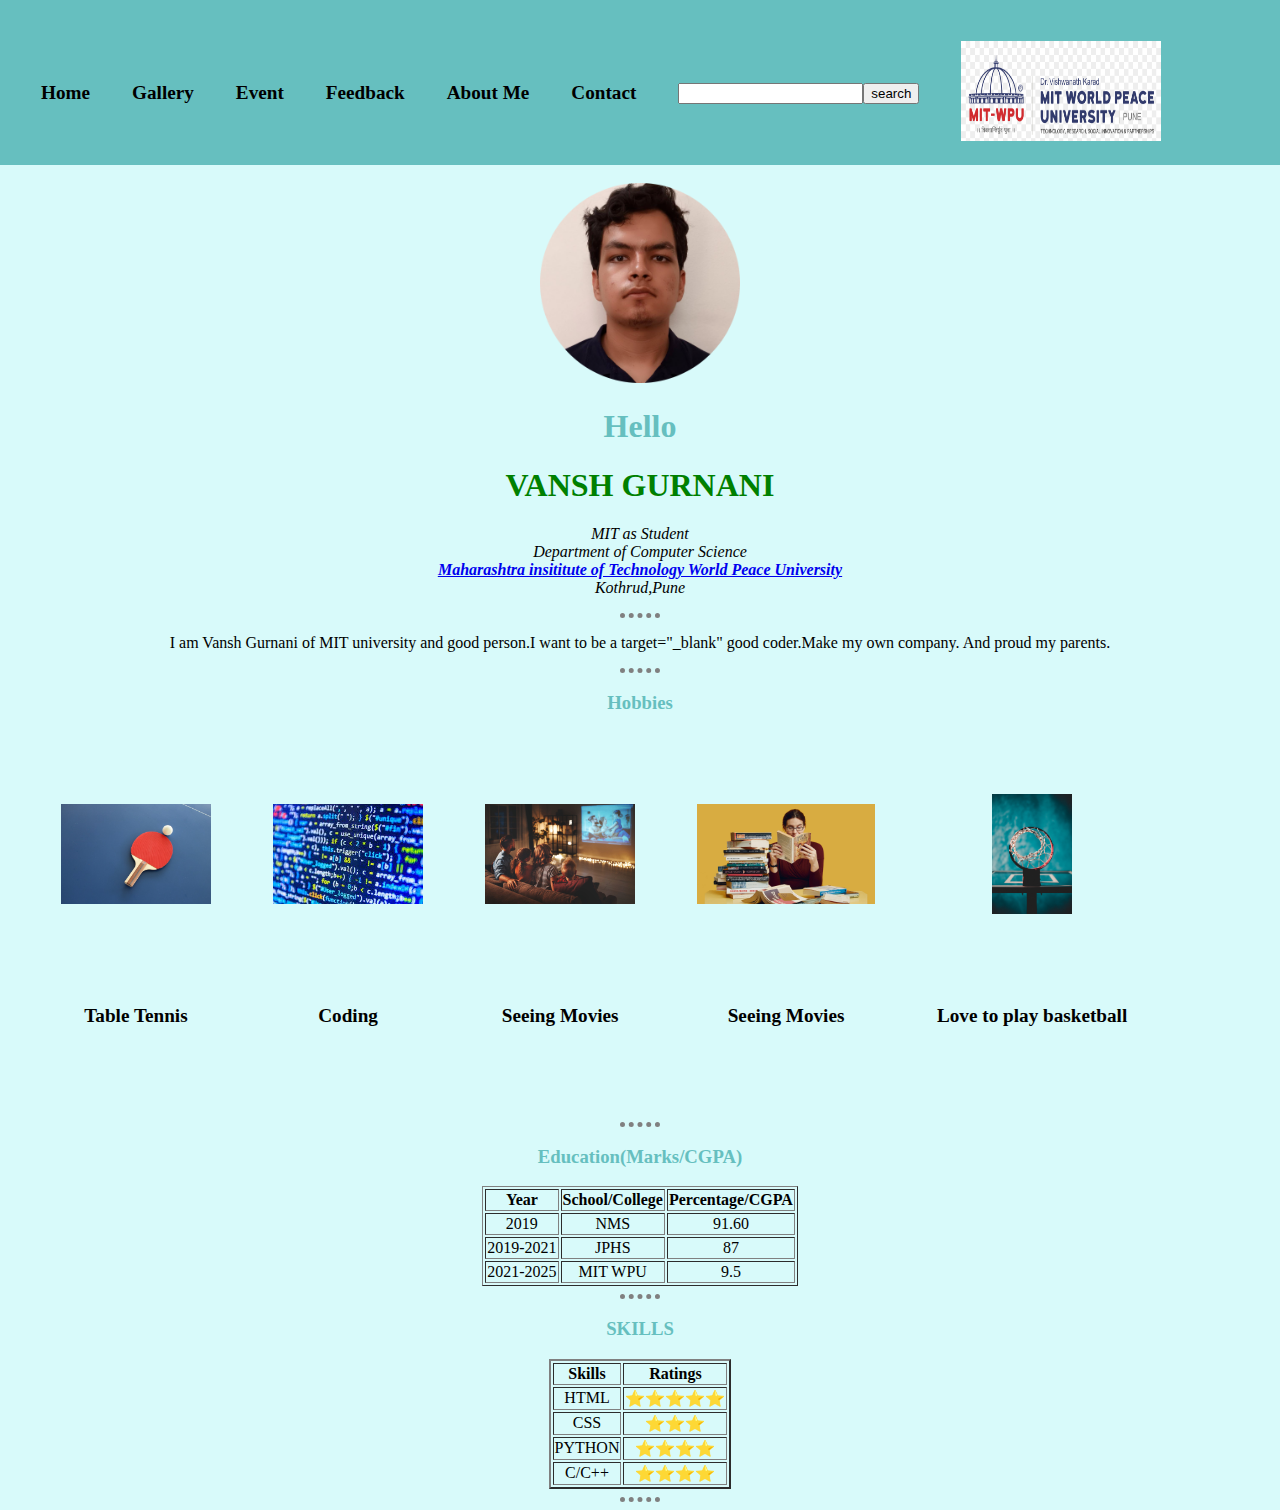
<file: index.html>
<!DOCTYPE html>
<html lang="en">

<head>
    <meta charset="UTF-8">
    <meta http-equiv="X-UA-Compatible" content="IE=edge">
    <meta name="viewport" content="width=device-width, initial-scale=1.0">
    <title>Personal Site</title>
    <link rel="stylesheet" href="1.css">
    <link rel="icon" href="favicon.ico">
    <!-- <link rel="preconnect" href="https://fonts.googleapis.com">
<link rel="preconnect" href="https://fonts.gstatic.com" crossorigin>
<link href="https://fonts.googleapis.com/css2?family=Roboto:ital,wght@1,100&family=Sacramento&display=swap" rel="stylesheet"> -->

</head>

<body>
    <div class="nav">
        <table cellspacing="40">
            <nav>
                <tr>
                    <td>
                        <h4 class="contact">Home</h4>
                    </td>
                    <td>
                        <h4 class="contact">Gallery</h4>
                    </td>
                    <td>
                        <h4 class="contact">Event</h4>
                    </td>
                    <td>
                        <h4 class="contact">Feedback</h4>
                    </td>
                    <td>
                        <h4 class="contact">About Me</h4>
                    </td>
                    <td>
                        <h4><a target="_blank" href="c.html" target="_blank" class="contact">Contact</a target="_blank"></h4>
                    </td>
                    <td><input type="search" name="" id=""><input type="submit" value="search"></td>
                    <td><img src="mitwpu.png" alt="Earth Image" height="100" width="200"></td>

                </tr>
            </nav>

        </table>
    </div>
    <br>
    <div class="middle-container">
        <div class="profile">
            <img src="vansh-photo-modified.png" alt="" height="200px">
            <h1>Hello</h1>
            <h1 id="vansh">VANSH GURNANI</h1>
            <P><em>MIT as Student<br>Department of Computer Science<br><strong><u><a target="_blank"
                                href="https://mitwpu.edu.in/">Maharashtra insititute of Technology World Peace
                                University</a target="_blank"></u></strong><br>Kothrud,Pune</em></P>
        </div>
        <hr>

        <div class="para">
            <p class="p1">I am Vansh Gurnani of MIT university and good person.I want to be a target="_blank" good
            coder.Make my own company. And proud my parents.</p>
        </div>
        <hr>
        <div>
            <h3>Hobbies</h3>

            <table cellspacing="60px">
                <tr>
                    <td><img src="tt.jpg" alt="" height="100"></td>
                    <td><img src="coding.jpg" alt="" height="100"></td>
                    <td><img src="movie.jpeg" alt="" height="100"></td>
                    <td><img src="books.jpg" alt="" height="100"></td>
                    <td><img src="basketball.jpg" alt="" height="120"></td>
                </tr>
                <tr>
                    <td><h4>Table Tennis</h4></td>
                    <td><h4>Coding</h4></td>
                    <td><h4>Seeing Movies</h4></td>
                    <td><h4>Seeing Movies</h4></td>
                    <td><h4>Love to play basketball</h4></td>
                </tr>

            </table>
        </div>
        <hr>
        <h3>Education(Marks/CGPA)</h3>
        <table border="1" class="skills">
            <thead>
                <tr>
                    <th>Year</th>
                    <th>School/College</th>
                    <th>Percentage/CGPA</th>
                </tr>
            </thead>
            <tr>
                <td>2019</td>
                <td>NMS</td>
                <td>91.60</td>
            </tr>
            <tr>
                <td>2019-2021</td>
                <td>JPHS</td>
                <td>87</td>
            </tr>
            <tr>
                <td>2021-2025</td>
                <td>MIT WPU</td>
                <td>9.5</td>
            </tr>
        </table>
        <hr>
        <h3 class="skills">SKILLS</h3>
        <table border="2" class="skills">
            <thead>
                <tr>
                    <th>Skills</th>
                    <th>Ratings</th>
                </tr>
            </thead>
            <tr>
                <td>HTML</td>
                <td>⭐⭐⭐⭐⭐</td>
            </tr>
            <tr>
                <td>CSS</td>
                <td>⭐⭐⭐</td>
            </tr>
            <tr>
                <td>PYTHON</td>
                <td>⭐⭐⭐⭐</td>
            </tr>
            <tr>
                <td>C/C++</td>
                <td>⭐⭐⭐⭐</td>
            </tr>
        </table>
        <hr>
        <!-- <header>
        vansh
        gurnani
    </header> -->
</body>

</html>
</file>
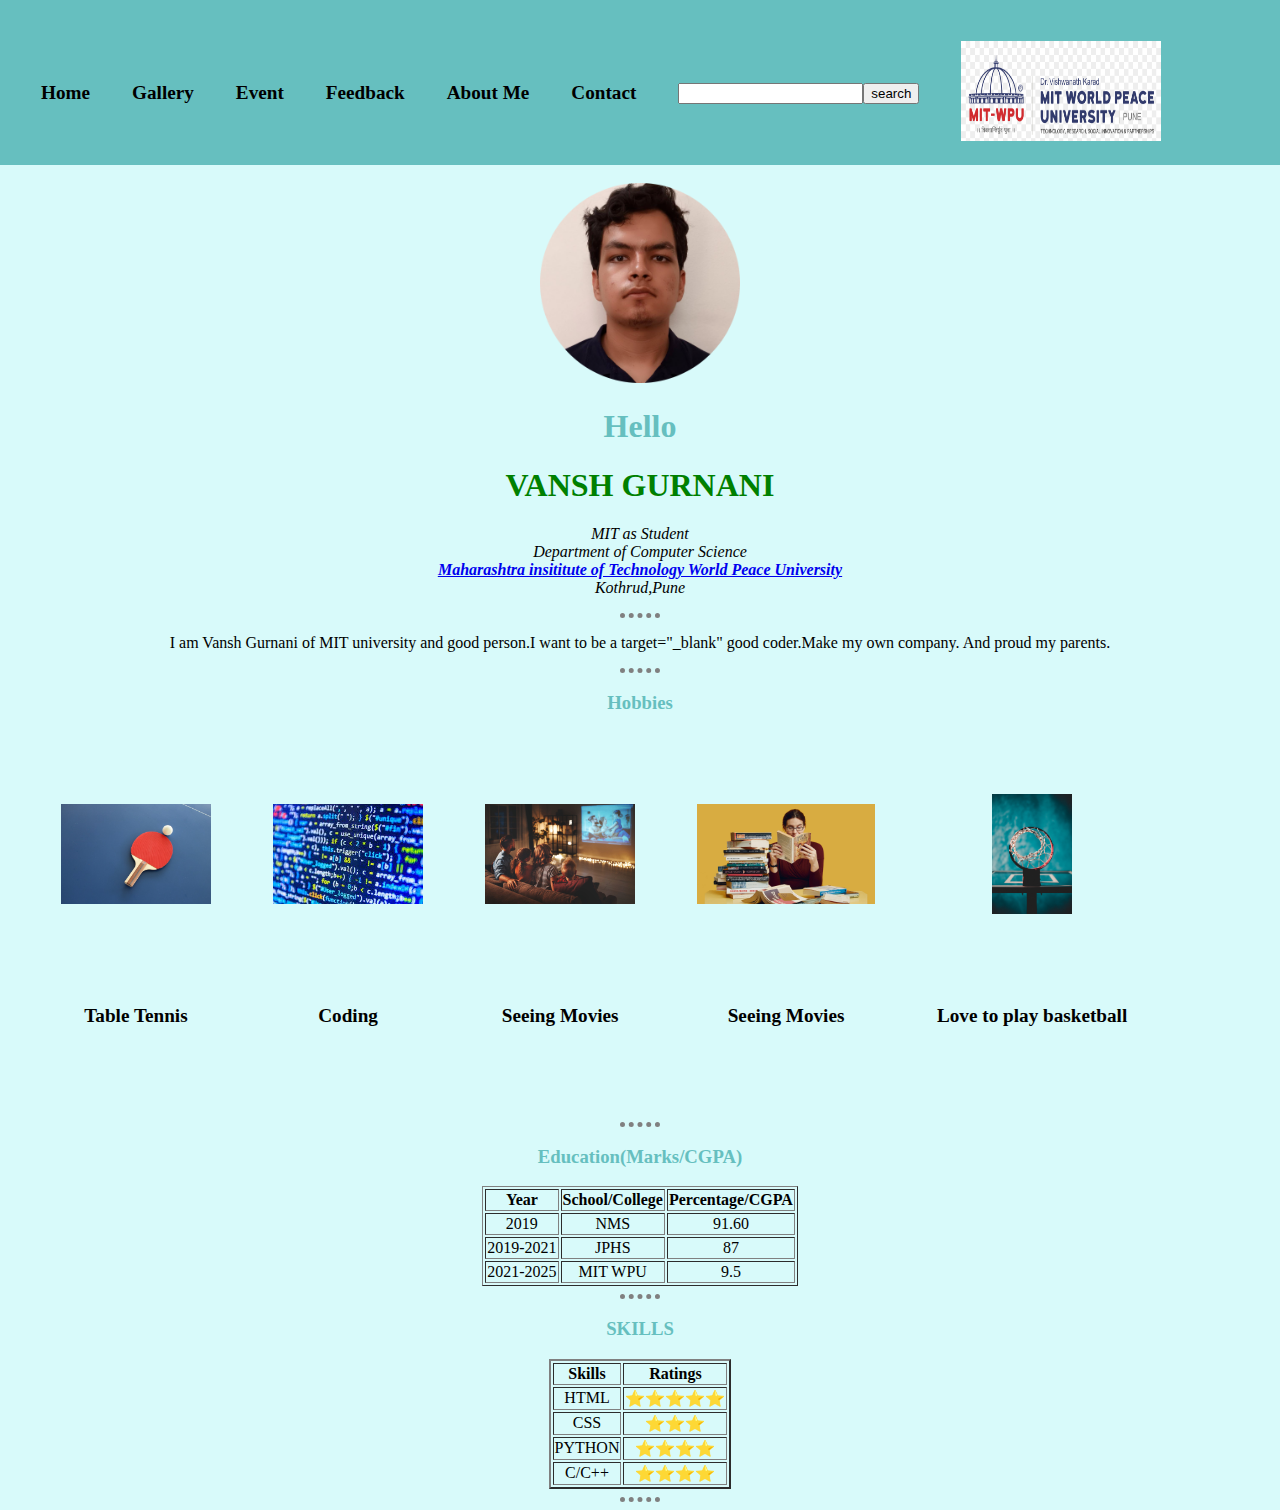
<file: 1.html>
<!DOCTYPE html>
<html lang="en">

<head>
    <meta charset="UTF-8">
    <meta http-equiv="X-UA-Compatible" content="IE=edge">
    <meta name="viewport" content="width=device-width, initial-scale=1.0">
    <title>Personal Site</title>
    <link rel="stylesheet" href="1.css">
    <link rel="icon" href="favicon.ico">
    <!-- <link rel="preconnect" href="https://fonts.googleapis.com">
<link rel="preconnect" href="https://fonts.gstatic.com" crossorigin>
<link href="https://fonts.googleapis.com/css2?family=Roboto:ital,wght@1,100&family=Sacramento&display=swap" rel="stylesheet"> -->

</head>

<body>
    <div class="nav">
        <table cellspacing="40">
            <nav>
                <tr>
                    <td>
                        <h4 class="contact">Home</h4>
                    </td>
                    <td>
                        <h4 class="contact">Gallery</h4>
                    </td>
                    <td>
                        <h4 class="contact">Event</h4>
                    </td>
                    <td>
                        <h4 class="contact">Feedback</h4>
                    </td>
                    <td>
                        <h4 class="contact">About Me</h4>
                    </td>
                    <td>
                        <h4><a target="_blank" href="c.html" target="_blank" class="contact">Contact</a target="_blank"></h4>
                    </td>
                    <td><input type="search" name="" id=""><input type="submit" value="search"></td>
                    <td><img src="mitwpu.png" alt="Earth Image" height="100" width="200"></td>

                </tr>
            </nav>

        </table>
    </div>
    <br>
    <div class="middle-container">
        <div class="profile">
            <img src="vansh-photo-modified.png" alt="" height="200px">
            <h1>Hello</h1>
            <h1 id="vansh">VANSH GURNANI</h1>
            <P><em>MIT as Student<br>Department of Computer Science<br><strong><u><a target="_blank"
                                href="https://mitwpu.edu.in/">Maharashtra insititute of Technology World Peace
                                University</a target="_blank"></u></strong><br>Kothrud,Pune</em></P>
        </div>
        <hr>

        <div class="para">
            <p class="p1">I am Vansh Gurnani of MIT university and good person.I want to be a target="_blank" good
            coder.Make my own company. And proud my parents.</p>
        </div>
        <hr>
        <div>
            <h3>Hobbies</h3>

            <table cellspacing="60px">
                <tr>
                    <td><img src="tt.jpg" alt="" height="100"></td>
                    <td><img src="coding.jpg" alt="" height="100"></td>
                    <td><img src="movie.jpeg" alt="" height="100"></td>
                    <td><img src="books.jpg" alt="" height="100"></td>
                    <td><img src="basketball.jpg" alt="" height="120"></td>
                </tr>
                <tr>
                    <td><h4>Table Tennis</h4></td>
                    <td><h4>Coding</h4></td>
                    <td><h4>Seeing Movies</h4></td>
                    <td><h4>Seeing Movies</h4></td>
                    <td><h4>Love to play basketball</h4></td>
                </tr>

            </table>
        </div>
        <hr>
        <h3>Education(Marks/CGPA)</h3>
        <table border="1" class="skills">
            <thead>
                <tr>
                    <th>Year</th>
                    <th>School/College</th>
                    <th>Percentage/CGPA</th>
                </tr>
            </thead>
            <tr>
                <td>2019</td>
                <td>NMS</td>
                <td>91.60</td>
            </tr>
            <tr>
                <td>2019-2021</td>
                <td>JPHS</td>
                <td>87</td>
            </tr>
            <tr>
                <td>2021-2025</td>
                <td>MIT WPU</td>
                <td>9.5</td>
            </tr>
        </table>
        <hr>
        <h3 class="skills">SKILLS</h3>
        <table border="2" class="skills">
            <thead>
                <tr>
                    <th>Skills</th>
                    <th>Ratings</th>
                </tr>
            </thead>
            <tr>
                <td>HTML</td>
                <td>⭐⭐⭐⭐⭐</td>
            </tr>
            <tr>
                <td>CSS</td>
                <td>⭐⭐⭐</td>
            </tr>
            <tr>
                <td>PYTHON</td>
                <td>⭐⭐⭐⭐</td>
            </tr>
            <tr>
                <td>C/C++</td>
                <td>⭐⭐⭐⭐</td>
            </tr>
        </table>
        <hr>
        <!-- <header>
        vansh
        gurnani
    </header> -->
</body>

</html>
</file>
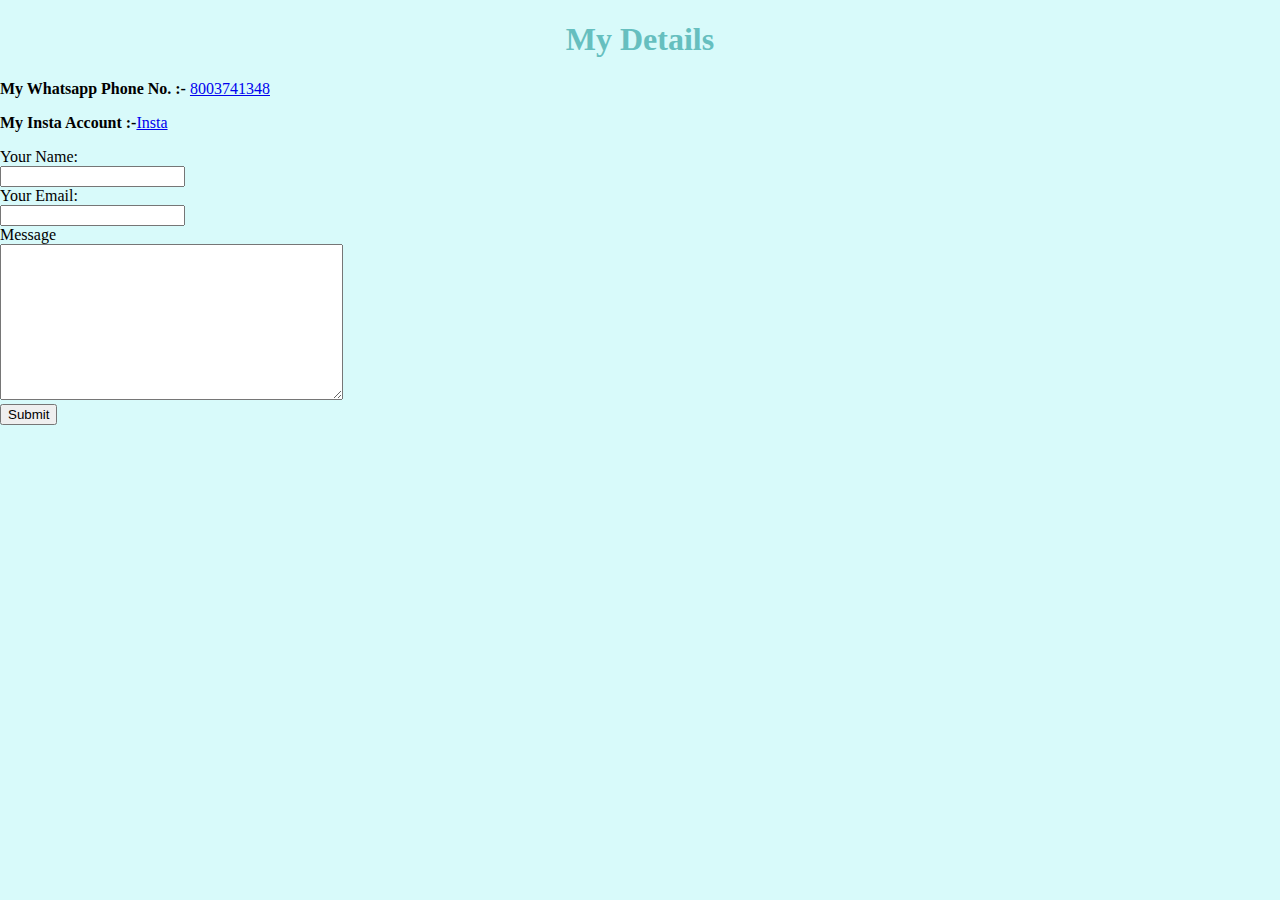
<file: c.html>
<!DOCTYPE html>
<html lang="en">
<head>
    <meta charset="UTF-8">
    <meta http-equiv="X-UA-Compatible" content="IE=edge">
    <meta name="viewport" content="width=device-width, initial-scale=1.0">
    <title>Document</title>
    <link rel="stylesheet" href="1.css">
</head>
<body>
    <h1>My Details</h1>
    <P><strong>My Whatsapp Phone No. :- </strong><a href="https://web.whatsapp.com/">8003741348</a></P>
    <p><strong>My Insta Account :-</strong><a href="https://www.instagram.com/?hl=en">Insta</a></p>
    <form action="mailto:gurnanivansh57@gmail.com" method="post" enctype="text/plain">
        <label>Your Name:</label><br>
        <input type="text" name="Your Name:" id=""><br>
        <label>Your Email:</label><br>
        <input type="email" name="Your Email:" id=""><br>
        <label>Message</label><br>
        <textarea name="" id="" cols="40" rows="10"></textarea><br>
        <input type="submit" value="Submit">
    </form>
</body>
</html>
</file>
<file: 1.css>
/* . for class
# for id */
/* id is unique and usage time is once only
class is something common and can be used as many times */
/* The other similarity between ids and classes as we mentioned before is that they are more specific than
the tag selectors and any of these styles will override any tag selector styles that are applied
to the same element. */
/* And the first thing to remember is that a particular id can only be used once on this page.
The other difference is that any HTML element can have more than one class but it can only have
one id. */
/* Favicons are used in browser tabs, browser history, toolbar apps, bookmarks dropdown, search bar, and search bar recommendations. In all of these, especially in the bookmarks and histoty tabs, that consist of lists of URLs all looking the same, the favicon makes it faster to find that web-site you're looking for. */
/* .photo{
    position: relative;
    left:300px;
    top:200px;
} */
/* h1,p{
    text-align: center;
} */
body {
    background-color: #d8fafa;
    margin: 0%;
    font-family: Georgia, 'Times New Roman', Times, serif;
    /* text-align: center; */
}

hr {

    border-style:dotted none none;
    width: 40px;
    height: 0px;
    border-width: 5px;
    border-color: grey;
}
h1,h3{
    color: #66BFBF;
    text-align: center;
}
.nav{
    background-color: #66BFBF;
    height: 165px;
    border-top: 0px;
    padding-top: 0%;
    margin-inline-start: 0%;
    border-width: medium;
    margin-block-start: 0%;
    /* background-image: url(cloud.png); */
    background: -moz-element();
    /* border:solid 10px; */

}
.contact{
    text-decoration: none;
    color:black ;
}
.contact:hover{
    color: red;
    background-color: blue;
    height: 50px;
    font-size: 20px;
    display:block;
}
h4{
    font-size:larger;
}
/* .lorem{
    background-image: url(mountain.png);
/* } */
/* .p1{
    margin: 10px;
    background-color: #30E3CA;
}
.p2{
    background-color: #11999E;
    margin: 10px;
}
.para{
    /* display:block; */
    /* background-color: greenyellow;
} */
.vansh{
    text-align:center;
    background-color:#409898;

}
#vansh{
    color: green;
}
.mountain{
    position: relative;
    left:400px;
    top:100px;
}
.middle-container{
    text-align: center;
}
.skills{
    margin-left: auto;
    margin-right: auto;
}
.ev{
    text-decoration: solid;
}
</file>
